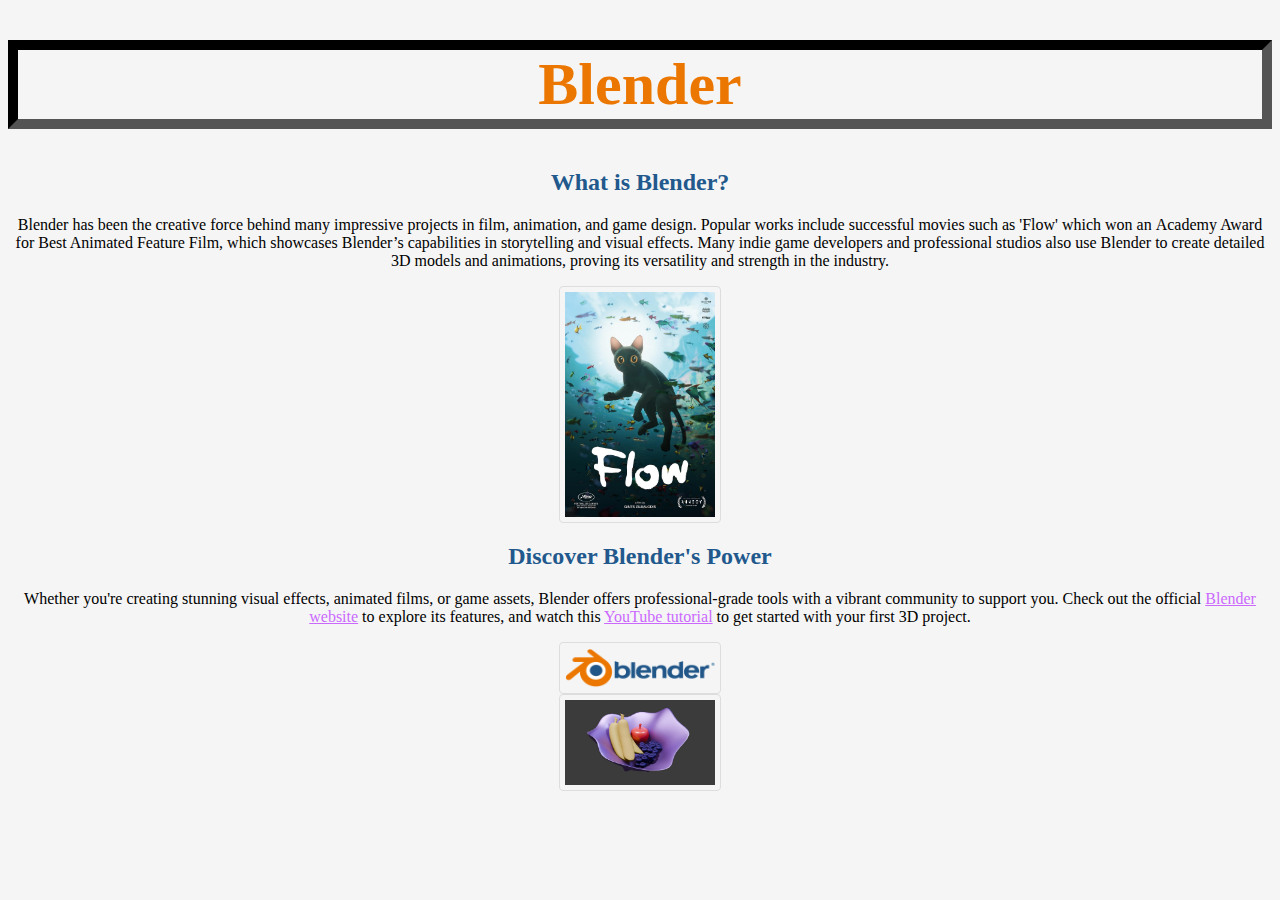
<file: matt2666.github.io/Blender Website1.html>
<!DOCTYPE html>
<html lang="en">
<head>
    <meta charset="UTF-8">
    <meta name="viewport" content="width=>, initial-scale=1.0">

    <link rel="stylesheet" href="style.css">
    <title>Document</title>
</head>
<body> 
<h1>Blender</h1>
<h2>What is Blender?</h2>
<p>Blender has been the creative force behind many impressive projects in film, animation, and game design. Popular works include successful movies such as 'Flow' which won an Academy Award for Best Animated Feature Film, which showcases Blender’s capabilities in storytelling and visual effects. Many indie game developers and professional studios also use Blender to create detailed 3D models and animations, proving its versatility and strength in the industry.</p>
<img src="flow.jpg" >


<h2>Discover Blender's Power</h2>
<p>Whether you're creating stunning visual effects, animated films, or game assets, Blender offers professional-grade tools with a vibrant community to support you. Check out the official <a href="http://www.blender.org">Blender website</a> to explore its features, and watch this <a href="https://youtu.be/4haAdmHqGOw?si=MjSvH9EQA6IdbJti">YouTube tutorial</a> to get started with your first 3D project.</p>
 <a href="http://www.blender.org"><img src="Logo_Blender.svg.png"></a><img src="Blender Fruit Bowl.jpg">
<body>
</html>
</file>
<file: matt2666.github.io/style.css>
h1{
        color:rgb(235,119,0);
        font-size: 60px;
        border: 10px rgb(0,0,0) inset;
        font-family: Georgia, 'Times New Roman', Times, serif;
        text-align: center;
}
h2{
        color:rgb(34,89,141);
        font-size: 40;
        font-family: Georgia, 'Times New Roman', Times, serif;
        text-align: center;
}
body{
        background-color: whitesmoke;

}
p{
        text-align: center;
        font-size: medium;
}
img {
        
        display: block;
        margin: auto;
        width: 50%;

        border: 1px solid #ddd;
        border-radius: 4px;
        padding: 5px;
        width: 150px;
}
a {
  color: rgb(203, 105, 255);
}
</file>
